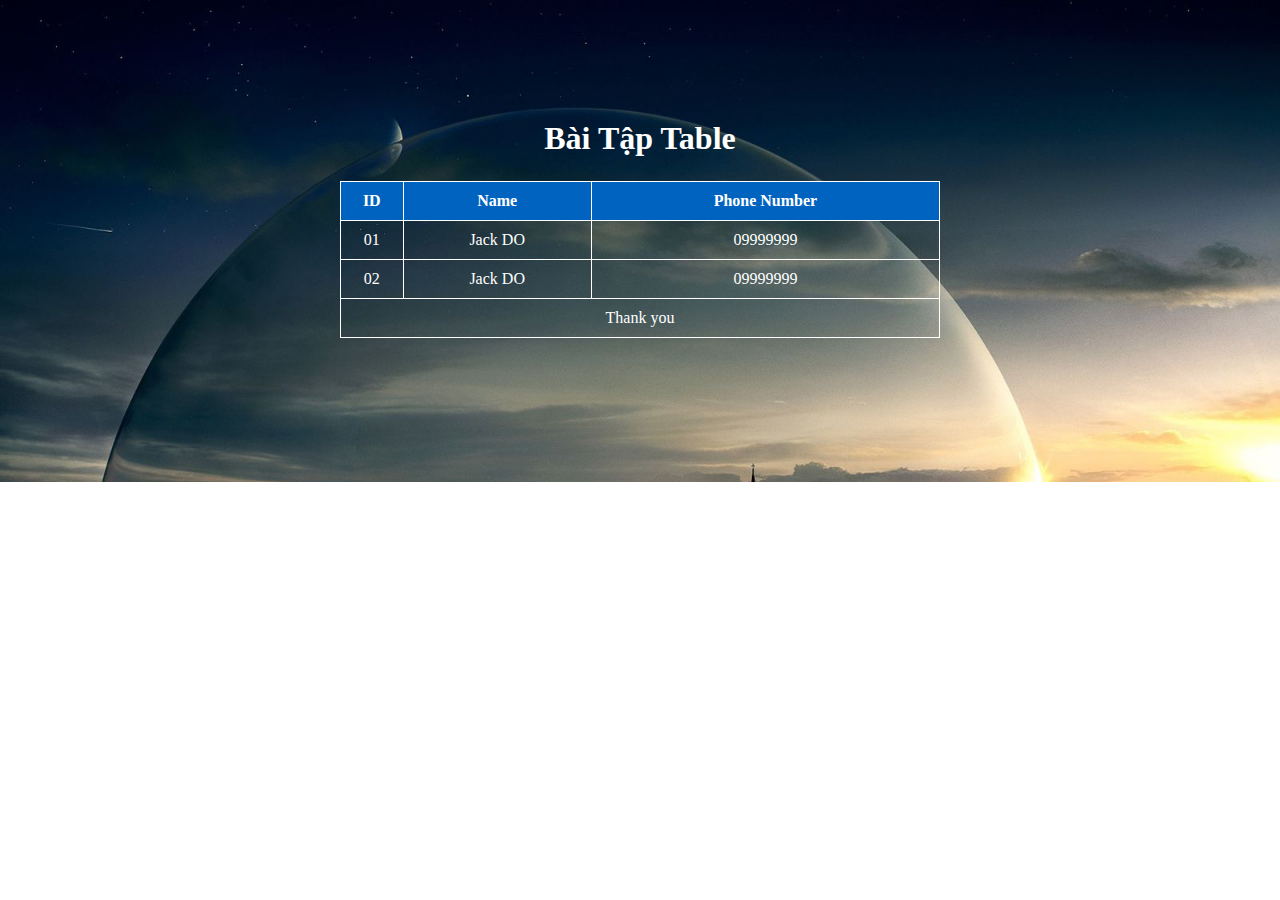
<file: index.html>
<!doctype html>
<html>
<head>
<meta charset="utf-8">
<title>Untitled Document</title>
	<link rel="stylesheet" href="css/style.css">
</head>

<body>
	<div class="container">
		<h1>Bài Tập Table</h1>
		<table border="1">
			<thead>
				<tr>
					<th>ID</th>
					<th>Name</th>
					<th>Phone Number</th>
				</tr>
			</thead>
			<tfoot>
				<tr>
					<td colspan="3">Thank you</td>
				</tr>
			</tfoot>
			<tbody>
				<tr>
					<td>01</td>
					<td>Jack DO</td>
					<td>09999999</td>
				</tr>
				<tr>
					<td>02</td>
					<td>Jack DO</td>
					<td>09999999</td>
				</tr>
			</tbody>
		</table>
	</div>
</body>
</html>
</file>
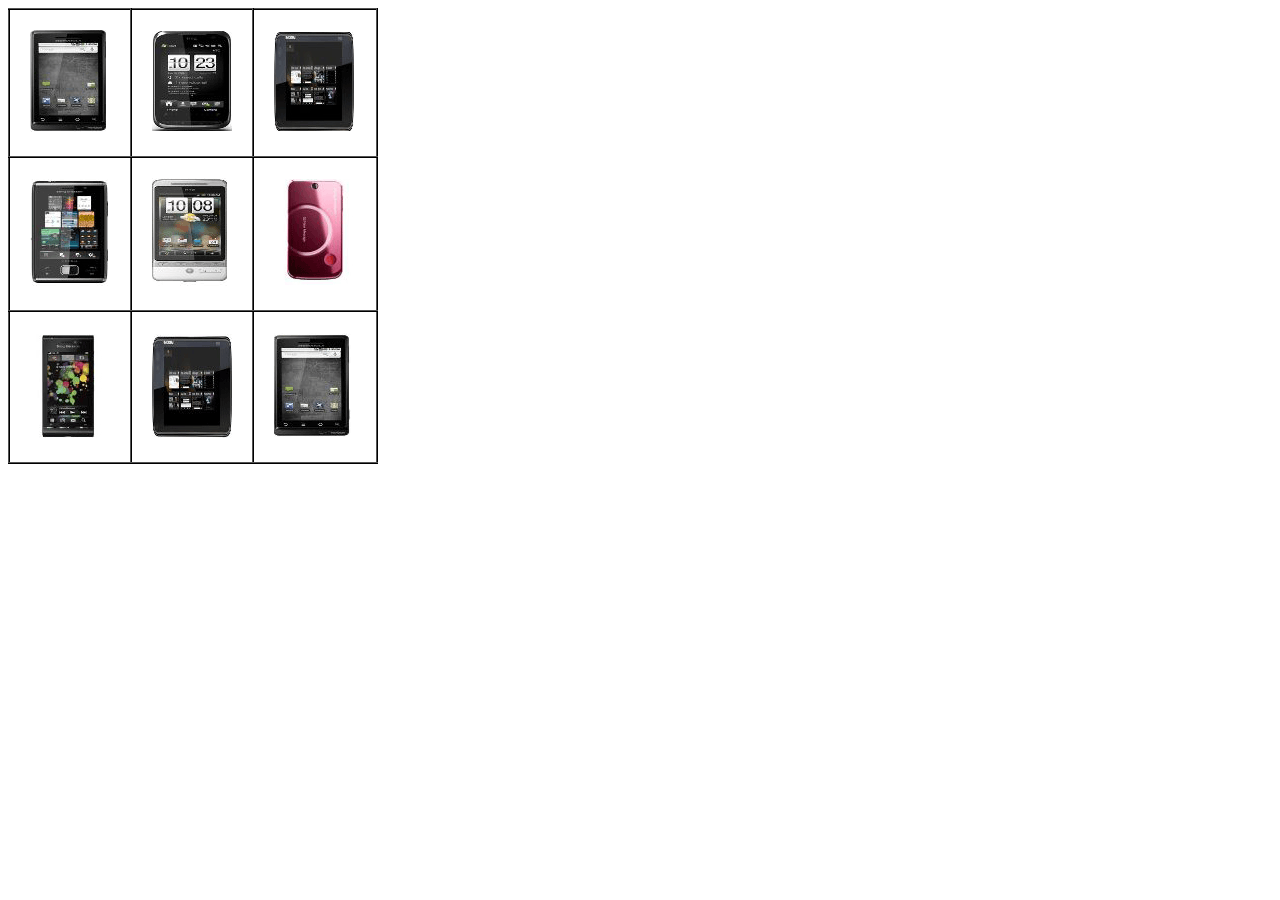
<file: bai-2.html>
<!doctype html>
<html>
<head>
<meta charset="utf-8">
<title>Untitled Document</title>
	<style>
		table,td{
			border-collapse: collapse;
			border-color: black;
			border-width: 2px;
		}
		td{
			padding: 20px;
		}
	</style>
</head>

<body>
	<div class="container">
		<table border="1">
			<tr>
				<td><img src="img/sanpham_01.gif" alt=""></td>
				<td><img src="img/sanpham_02.gif" alt=""></td>
				<td><img src="img/sanpham_03.gif" alt=""></td>
			</tr>
			<tr>
				<td><img src="img/sanpham_04.gif" alt=""></td>
				<td><img src="img/sanpham_05.gif" alt=""></td>
				<td><img src="img/sanpham_06.gif" alt=""></td>
		
			</tr>
			<tr>
				<td><img src="img/sanpham_07.gif" alt=""></td>
				<td><img src="img/sanpham_08.gif" alt=""></td>
				<td><img src="img/sanpham_09.gif" alt=""></td>
		
			</tr>
		</table>
	</div>
</body>
</html>
</file>
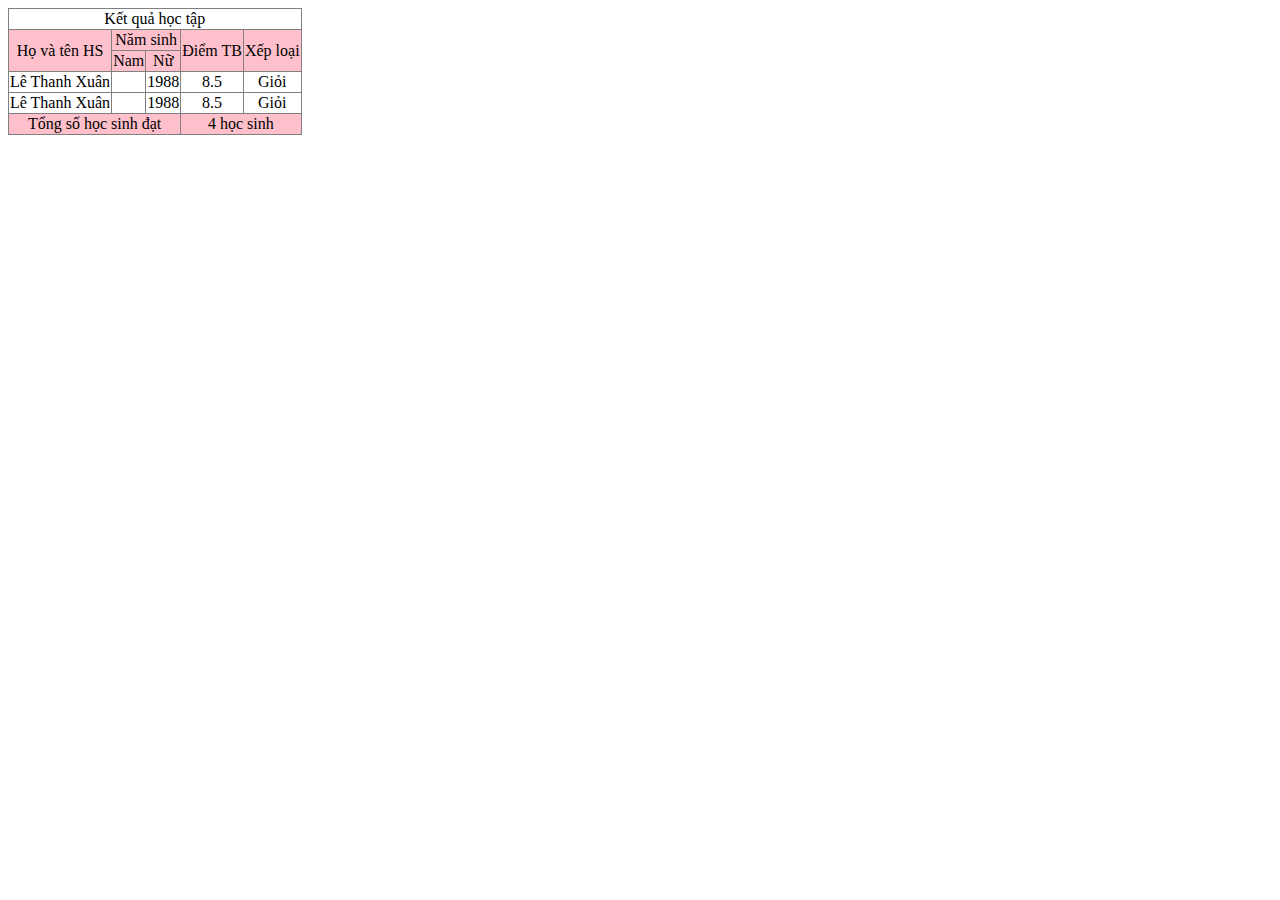
<file: Bai-3.html>
<!doctype html>
<html>
<head>
<meta charset="utf-8">
<title>Untitled Document</title>
	<style>
		table,td{
			border-collapse: collapse;
			text-align: center;
		}
	</style>
</head>

<body>
<div class="container">
		<table border="1">
			<tr>
				<td colspan="5">Kết quả học tập</td>
			</tr>
			<tr bgcolor="pink">
				<td rowspan="2">Họ và tên HS</td>
				<td colspan="2">Năm sinh</td>
				<td rowspan="2">Điểm TB</td>
				<td rowspan="2">Xếp loại</td>
			</tr>
			<tr bgcolor="pink">
				<td>Nam</td>
				<td>Nữ</td>
			</tr>
		  	<tr>
				<td>Lê Thanh Xuân</td>
				<td></td>
				<td>1988</td>
				<td>8.5</td>
				<td>Giỏi</td>
			</tr>
			 <tr>
				<td>Lê Thanh Xuân</td>
				<td></td>
				<td>1988</td>
				<td>8.5</td>
				<td>Giỏi</td>
			</tr>
			 <tr bgcolor="pink">
				<td colspan="3">Tổng số học sinh đạt</td>
				<td colspan="2">4 học sinh</td>
			</tr>
		</table>
	</div>
</body>
</html>
</file>
<file: css/style.css>
/* CSS Document */
*{
	margin: 0;
	padding: 0;
}
.container{
	width: 100%;
/*	background: rgba(2	10,173,173,1.00);*/
	background: url("../img/543667 (1).jpg");
	background-size: cover;
	padding: 120px 0;
	box-sizing: border-box;
}
h1{
	color: white;
	text-align: center;
}
table{
	margin: 24px auto;
	color: white;
	width: 600px;
	text-align: center;
}
table, td, th{
	border-collapse: collapse;
	border-color: white;
}
td,th{
	padding: 10px 0;
}
thead{
	background: rgba(0,99,191,1.00)
}
</file>
